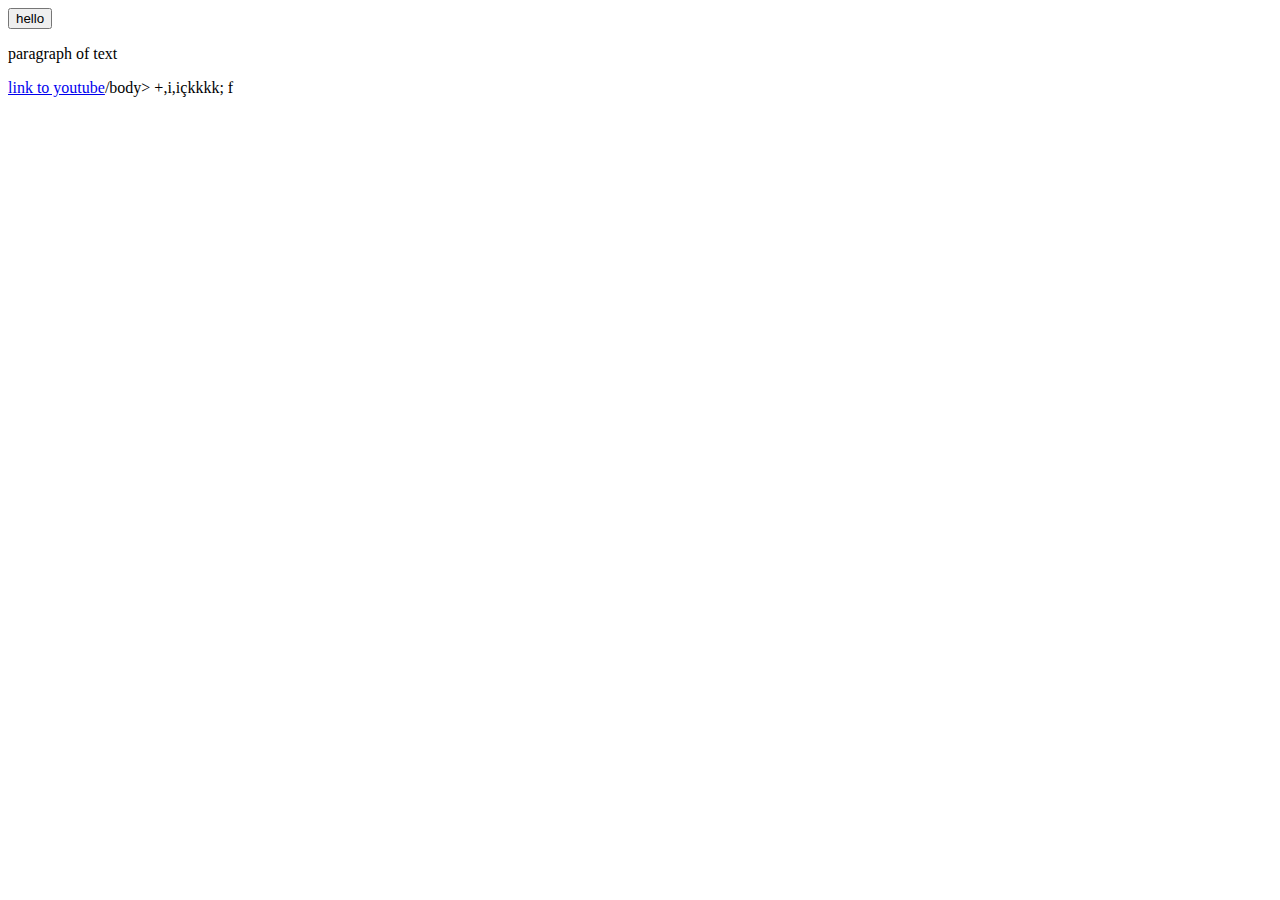
<file: website.html>
<!DOCTYPE html>
<html>
    <head>
        <title>web</title>
<link rel="preconnect" href="https://fonts.googleapis.com">
<link rel="preconnect" href="https://fonts.gstatic.com" crossorigin>
<link href="https://fonts.googleapis.com/css2?family=Roboto:ital,wght@0,100..900;1,100..900&display=swap" rel="stylesheet"
    <body><button>
    hello 
</button>
<p>paragraph of text</p>
<a href="https://www.youtube.com" target="_blank">
    link to youtube</a>/body>
</html>


+,i,içkkkk;              f
</file>
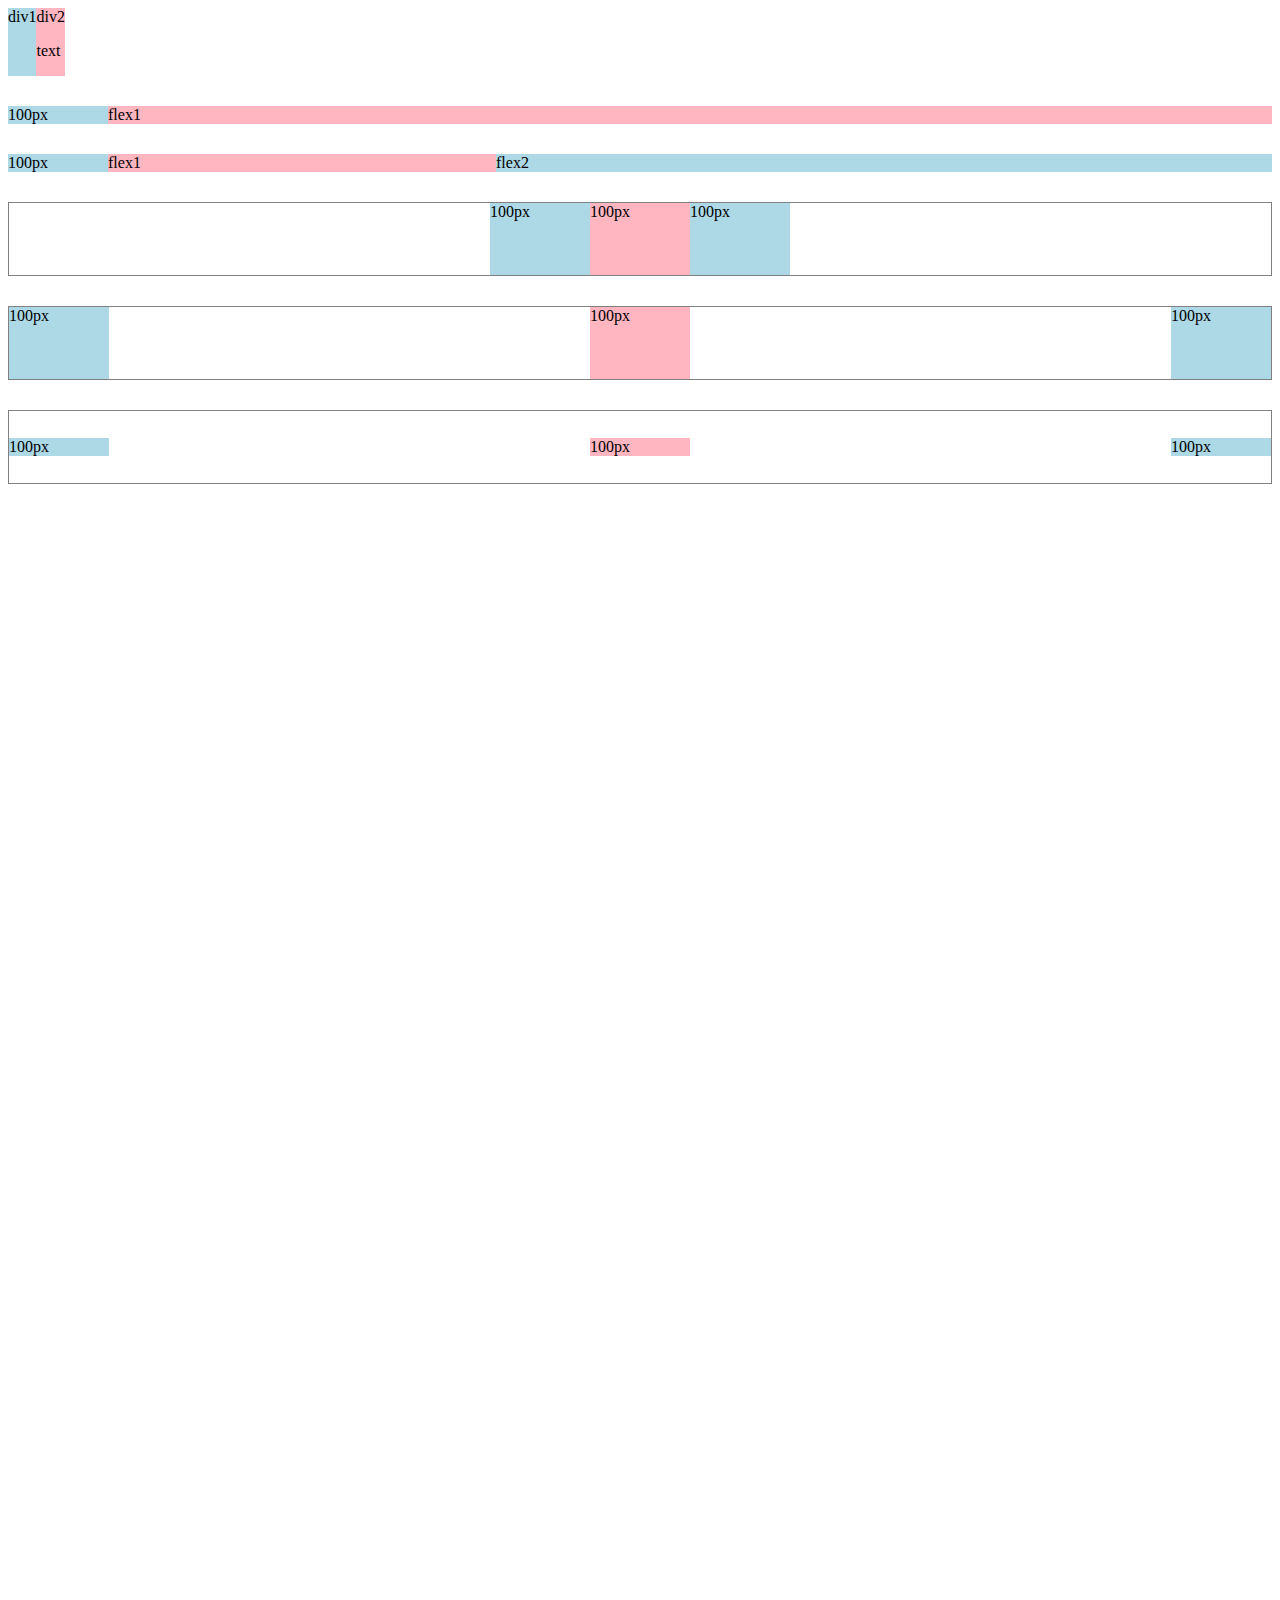
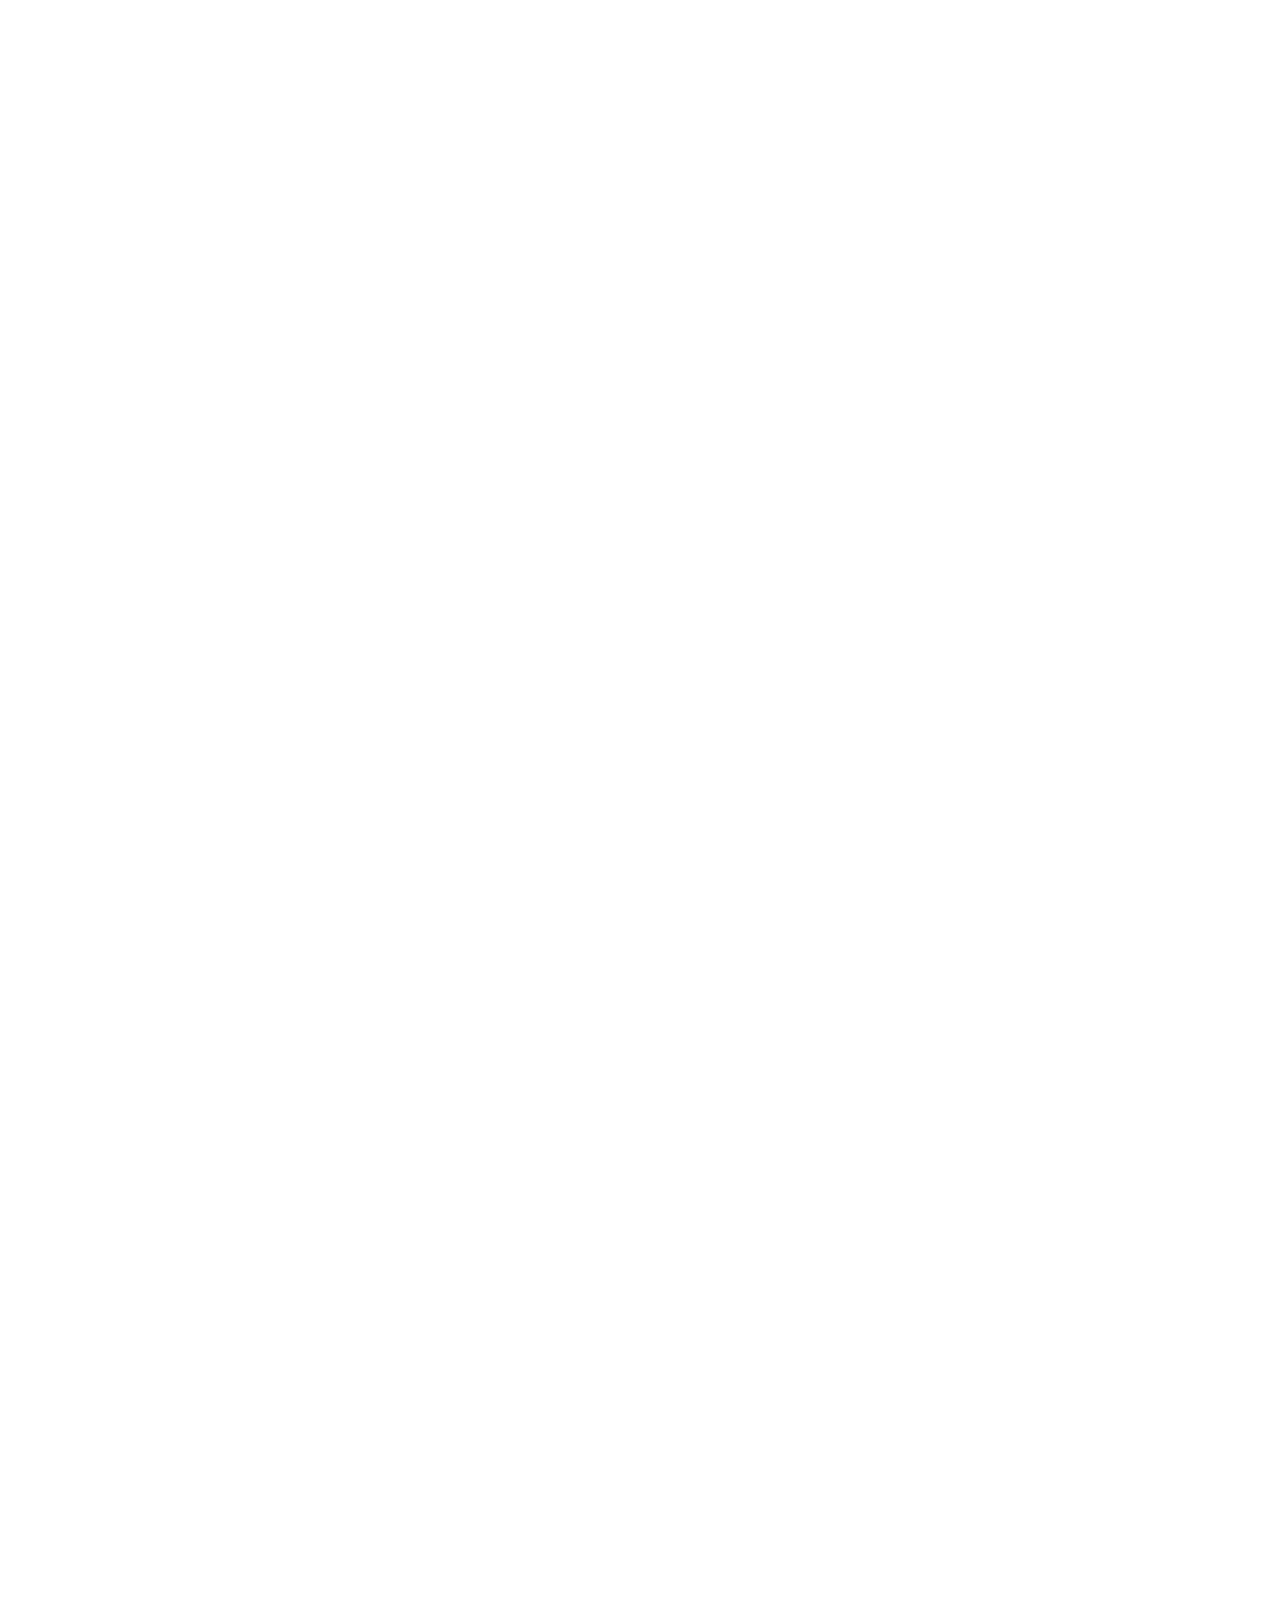
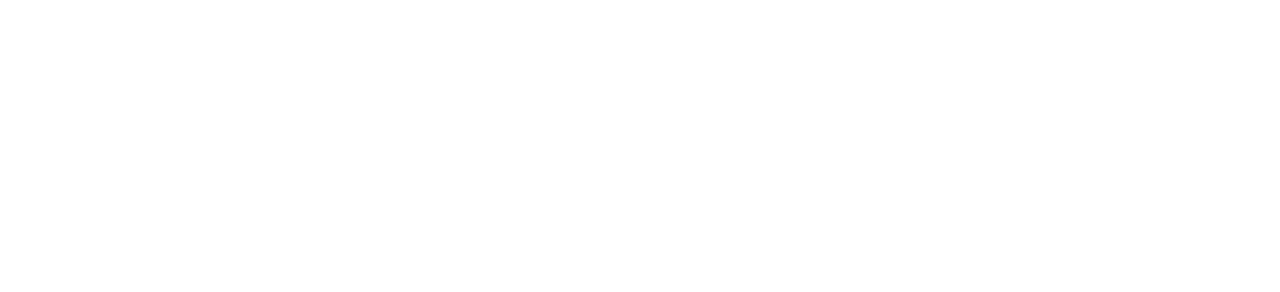
<file: thumbnails/channel-pictures/flex.html>
<!DOCTYPE html>
<html lang="en">
<head>
    <meta charset="UTF-8">
    <meta name="viewport" content="width=device-width, initial-scale=1.0">
    <title>flex-practice</title>
</head>
<body style="padding-bottom: 3000px;">
    <div style="
            display: flex;
            flex-direction: row;
        ">
         <div style="background-color:
         lightblue ; ">div1</div>
         <div style="background-color:
         lightpink;">div2<p>text</p></div>    
           
    </div>
     <div style="
            margin-top: 30px;
            display: flex;
            flex-direction: row;
        ">
         <div style="background-color:
         lightblue ; width: 100px;">100px</div>
         <div style="background-color:
         lightpink; flex: 1;">flex1</div>    
           
    </div>
    <div style="
            margin-top: 30px;
            display: flex;
            flex-direction: row;
        ">
         <div style="background-color:
         lightblue ; width: 100px;">100px</div>  
         <div style="background-color:
         lightpink; flex: 1;">flex1</div>
             
         <div style="background-color:
         lightblue ; flex: 2;">flex2</div>  
    </div>
    <div style="
            height: 72px;
            border-style: solid;
            border-width: 1px;
            border-color: gray;
            margin-top: 30px;
            display: flex;
            flex-direction: row;
            justify-content: center;
        ">
         <div style="background-color:
         lightblue ; width: 100px;">100px</div>  
         <div style="background-color:
         lightpink; width: 100px;">100px</div>
             
         <div style="background-color:
         lightblue ; width: 100px;">100px</div>  
    </div>
    <div style="
            height: 72px;
            border-style: solid;
            border-width: 1px;
            border-color: gray;
            margin-top: 30px;
            display: flex;
            flex-direction: row;
            justify-content: space-between;
        ">
         <div style="background-color:
         lightblue ; width: 100px;">100px</div>  
         <div style="background-color:
         lightpink; width: 100px;">100px</div>
             
         <div style="background-color:
         lightblue ; width: 100px;">100px</div>  
    </div>
    <div style="
            height: 72px;
            border-style: solid;
            border-width: 1px;
            border-color: gray;
            margin-top: 30px;
            display: flex;
            flex-direction: row;
            justify-content: space-between;
            align-items: center;
        ">
         <div style="background-color:
         lightblue ; width: 100px;">100px</div>  
         <div style="background-color:
         lightpink; width: 100px;">100px</div>
             
         <div style="background-color:
         lightblue ; width: 100px;">100px</div>  
    </div>
</body>
</html>
</file>
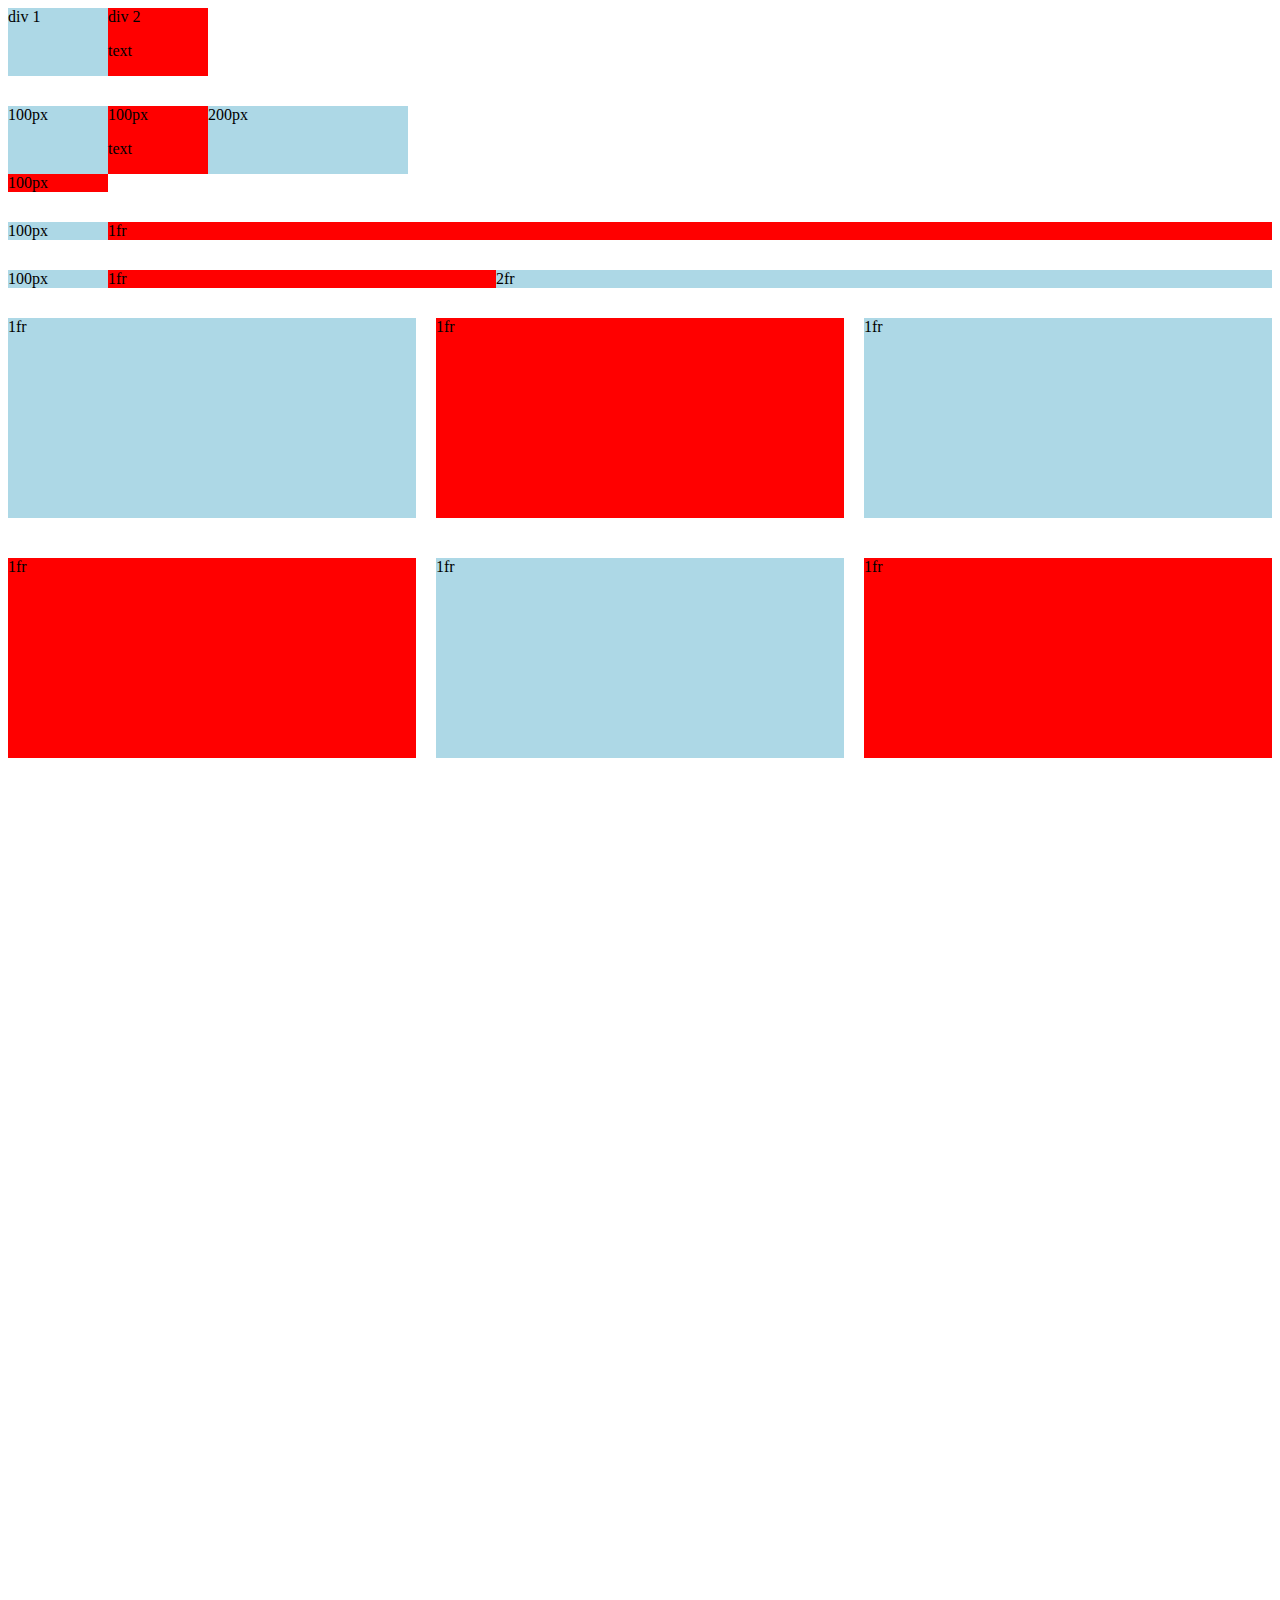
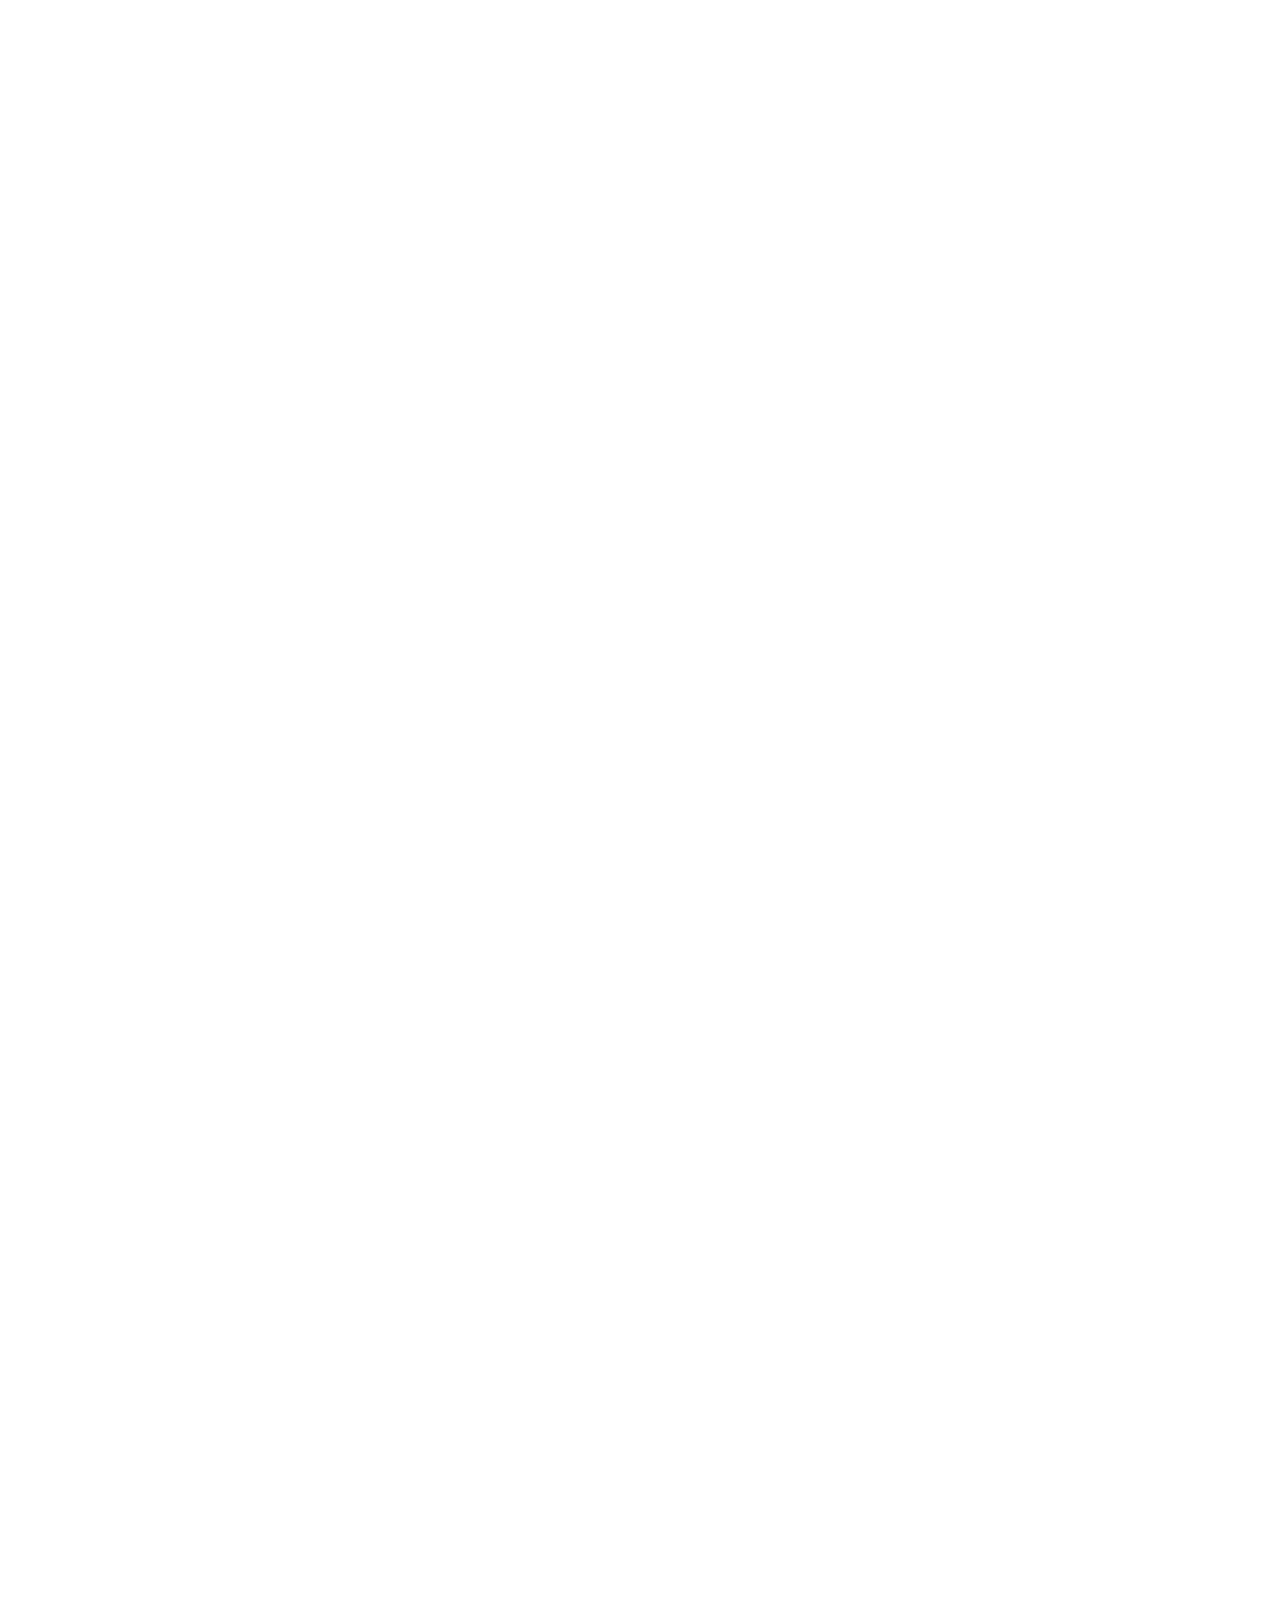
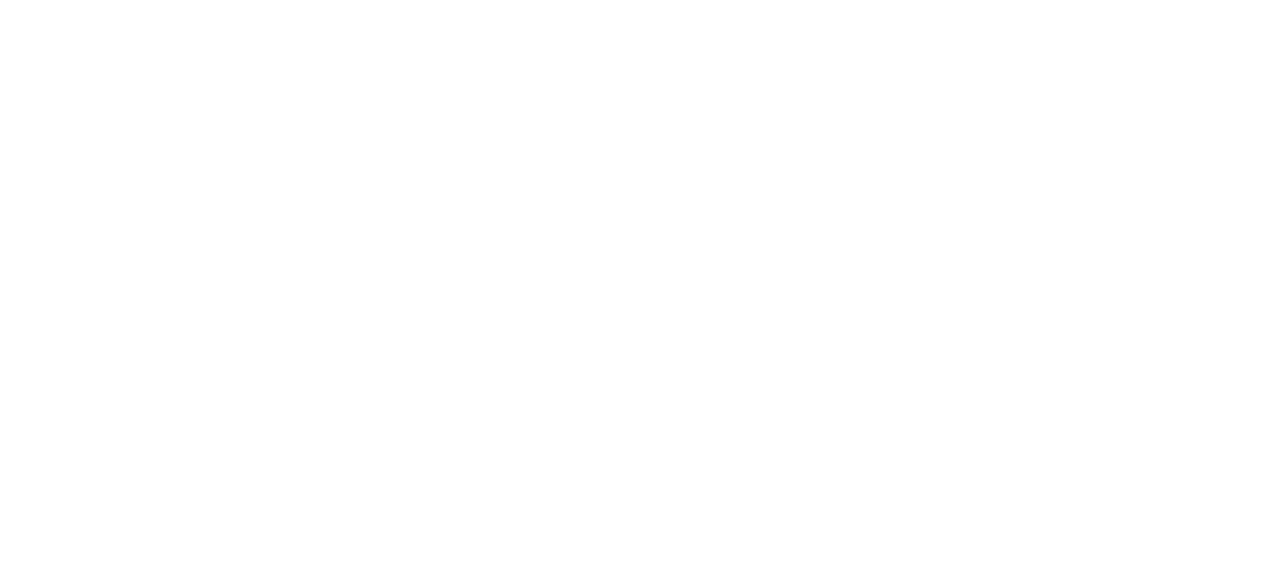
<file: thumbnails/channel-pictures/Grid.html>
<!DOCTYPE html>
<html lang="en">
<head>
    <meta charset="UTF-8">
    <meta name="viewport" content="width=device-width, initial-scale=1.0">
    <title>Grid-practice</title>
</head>
<body style="padding-bottom: 3000px;">
    <div style="
        display: grid;
        grid-template-columns: 100px 100px;
        ">
            <div style="background-color: 
            lightblue;">
                div 1
            </div>
            <div style="background-color: red;">
                div 2 <p>text</p>
            </div>
    </div>
     <div style="
        display: grid;
        margin-top: 30px;
        grid-template-columns: 100px 100px 200px;
        ">
            <div style="background-color: 
            lightblue;">
               100px
            </div>
            <div style="background-color:
             red;">
               100px <p>text</p>
            </div>
            <div style="background-color: 
            lightblue;">
                200px
            </div>
            <div style="background-color: red;">
               100px 
            </div>
    </div>
         <div style="
        display: grid;
        margin-top: 30px;
        grid-template-columns: 100px 1fr ;
        ">
            <div style="background-color: 
            lightblue;">
               100px
            </div>
            <div style="background-color:
             red;">
               1fr 
            </div>
    </div>
         <div style="
        display: grid;
        margin-top: 30px;
        grid-template-columns: 100px 1fr 2fr ;
        ">
            <div style="background-color: 
            lightblue;">
               100px
            </div>
            <div style="background-color:
             red;">
               1fr 
            </div>
            <div style="background-color: 
            lightblue;">
               2fr
            </div>
    </div>
    <div style="
        display: grid;
        margin-top: 30px;
          gap: 40px 20px;
        grid-template-columns: 1fr 1fr 1fr ;
        ">
            <div style="background-color: 
            lightblue; height: 200px;">
                1fr
            </div>
            <div style="background-color:
             red; height: 200px;">
               1fr 
            </div>
            <div style="background-color: 
            lightblue; height: 200px;">
               1fr
            </div>
            <div style="background-color:
             red; height: 200px;">
               1fr 
            </div>
             <div style="background-color: 
            lightblue; height: 200px;">
               1fr
            </div>
            <div style="background-color:
             red; height: 200px;">
               1fr 
            </div>
    </div>
   
</body>
</html>
</file>
